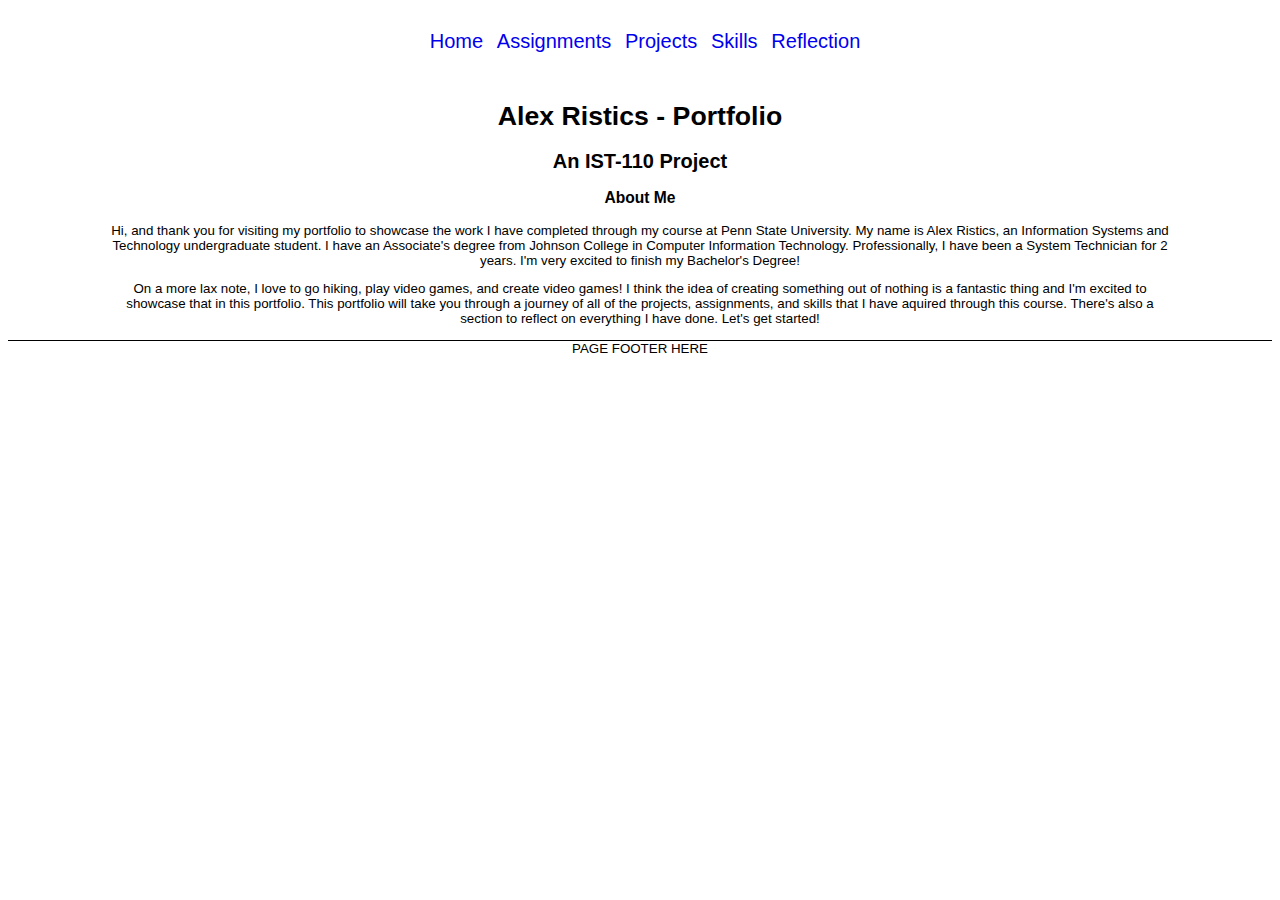
<file: Home.html>
<!DOCTYPE html>
<html lang="en">
    <head>
        <meta charset="UTF-8">
        <title>Alex Ristics - Portfolio</title>
        <link rel="stylesheet" href="homeStyles.css">
    </head>
    <body>
        <nav>
            <ul>
                <li><a href="Home.html">Home</a></li>
                <li><a href="Assignments.html">Assignments</a></li>
                <li><a href="Projects.html">Projects</a></li>
                <li><a href="Skills.html">Skills</a></li>
                <li><a href="Reflection.html">Reflection</a></li>
            </ul>
        </nav>
        <header>
            <h1>Alex Ristics - Portfolio</h1>
            <h2>An IST-110 Project</h2>
        </header>
        <section id="intro">
            <h3>About Me</h3>
            <p>
                Hi, and thank you for visiting my portfolio to showcase the work I have completed through my
                course at Penn State University. My name is Alex Ristics, an Information Systems and Technology
                undergraduate student. I have an Associate's degree from Johnson College in Computer Information
                Technology. Professionally, I have been a System Technician for 2 years. I'm very excited to
                finish my Bachelor's Degree!
            </p>
            <p>
                On a more lax note, I love to go hiking, play video games, and create video games! I think the idea
                of creating something out of nothing is a fantastic thing and I'm excited to showcase that in this
                portfolio. This portfolio will take you through a journey of all of the projects, assignments, and
                skills that I have aquired through this course. There's also a section to reflect on everything I
                have done. Let's get started! 
            </p>
        </section>
    </body>
    <footer>
        PAGE FOOTER HERE
    </footer>
</html>
</file>
<file: homeStyles.css>
html {
    padding: 0;
    margin: 0;
    height: 100%;
}

body {
    font-size: 10pt;
    font-family:'Lucida Sans', 'Lucida Sans Regular', 'Lucida Grande', 'Lucida Sans Unicode', Geneva, Verdana, sans-serif;
}

h1 {
    text-align: center;
    padding-top: 30px;
}

h2 {
    text-align: center;
}

nav {
    text-align: center;
    margin-top: 30px;
}

nav ul {
    list-style: none;   /* No bullet points */
    display: inline;    /* Displays the navigation bar centered */
    margin: 0px;        /* Actually centered, not off centered */
    padding: 0px;       /* Actually centered, not off centered */
}

nav ul li {
    display: inline;
    padding-left: 10px;
    font-size: 15pt;
}

nav ul li a:link {
    text-decoration: none;  /* Removes the underlines */
}

nav ul li a:hover {
    text-decoration: underline;
}

nav ul li a:active {
    font-weight: bold;
}

h3 {
    text-align: center;
}

p {
    text-align: center;
    margin-left: 100px;
    margin-right: 100px;
}

footer {
    width: 100%;
    height: 28px;
    border-top: 1px solid black;
    position: aboslute;
    bottom: 0px;
    left: 0px;
    text-align: center;
}
</file>
